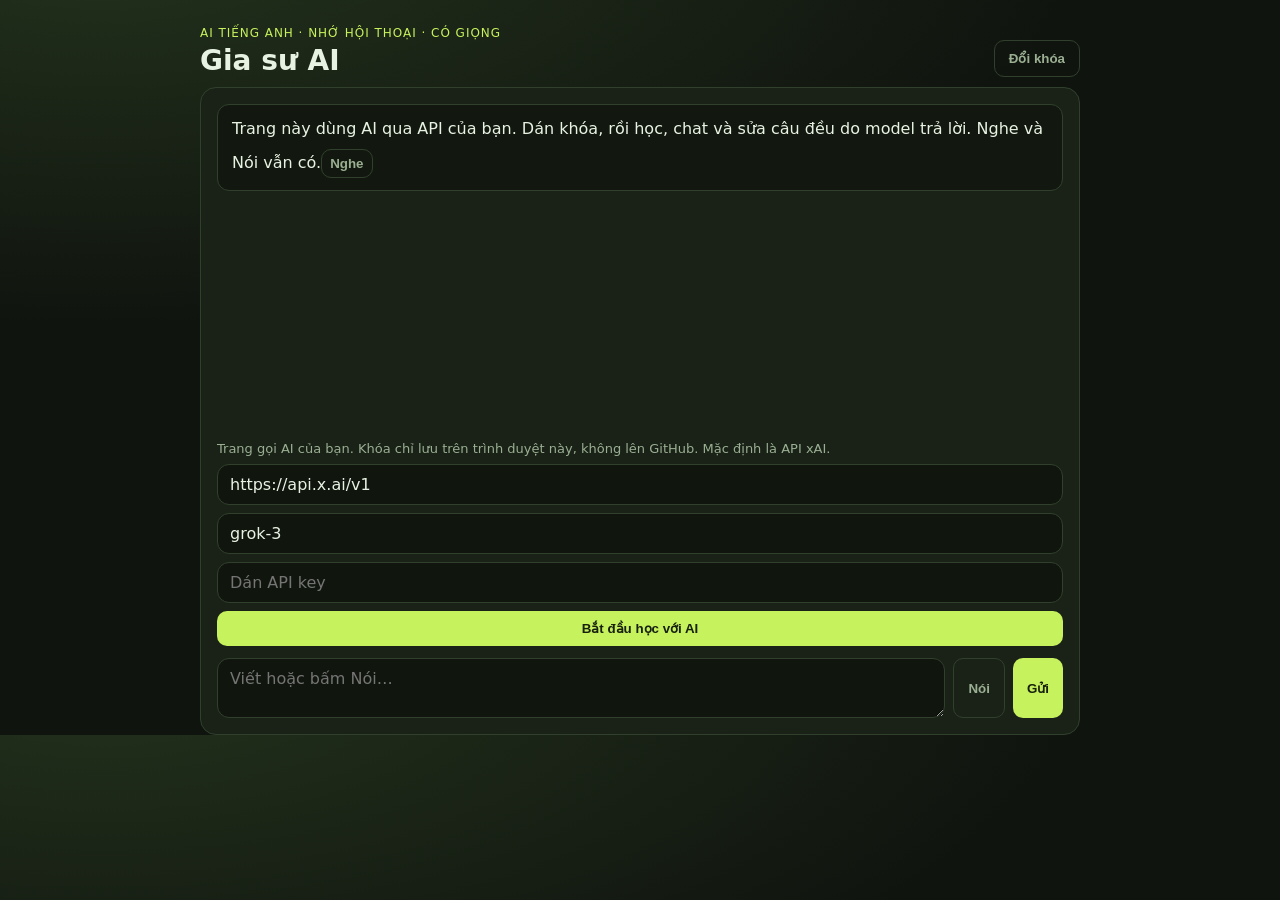
<file: index.html>
<!DOCTYPE html>
<html lang="vi">
<head>
  <meta charset="utf-8" />
  <meta name="viewport" content="width=device-width, initial-scale=1" />
  <title>Gia sư AI tiếng Anh</title>
  <style>
    :root { --bg:#10140f; --panel:#1a2218; --line:#31402c; --text:#e8f2e3; --muted:#9aaf92; --accent:#c6f25d; --ink:#17200c; }
    * { box-sizing: border-box; }
    body { margin:0; font-family:"Segoe UI",system-ui,sans-serif; color:var(--text); background:radial-gradient(980px 400px at 8% -10%, #24331d, var(--bg)); }
    header, main { width:min(880px, calc(100% - 28px)); margin:0 auto; }
    header { padding:26px 0 10px; display:flex; justify-content:space-between; align-items:end; gap:12px; }
    h1 { margin:0; font-size:28px; }
    .eyebrow { margin:0 0 4px; color:var(--accent); letter-spacing:.08em; text-transform:uppercase; font-size:12px; }
    button { border:0; border-radius:10px; background:var(--accent); color:var(--ink); font-weight:700; padding:10px 14px; cursor:pointer; }
    .ghost { background:transparent; color:var(--muted); border:1px solid var(--line); }
    main { background:var(--panel); border:1px solid var(--line); border-radius:16px; padding:16px; min-height:72vh; display:flex; flex-direction:column; }
    #log { flex:1; display:flex; flex-direction:column; gap:10px; overflow:auto; max-height:60vh; }
    .bubble { padding:12px 14px; border-radius:12px; white-space:pre-wrap; line-height:1.5; }
    .user { align-self:end; background:#2c3b22; max-width:85%; }
    .bot { background:#12180f; border:1px solid var(--line); }
    form, .setup { display:grid; gap:8px; margin-top:12px; }
    form { grid-template-columns:1fr auto auto; }
    textarea, input { font:inherit; color:var(--text); background:#10160e; border:1px solid var(--line); border-radius:12px; padding:10px 12px; }
    textarea { resize:vertical; }
    .hear { margin-top:8px; padding:6px 8px; }
    .hint { color:var(--muted); font-size:13px; margin:0; }
  </style>
</head>
<body>
  <header>
    <div>
      <p class="eyebrow">AI tiếng Anh · nhớ hội thoại · có giọng</p>
      <h1>Gia sư AI</h1>
    </div>
    <button class="ghost" id="reset" type="button">Đổi khóa</button>
  </header>
  <main>
    <div id="log"></div>
    <div class="setup" id="setup">
      <p class="hint">Trang gọi AI của bạn. Khóa chỉ lưu trên trình duyệt này, không lên GitHub. Mặc định là API xAI.</p>
      <input id="base" placeholder="https://api.x.ai/v1" />
      <input id="model" placeholder="grok-3" />
      <input id="key" type="password" placeholder="Dán API key" />
      <button type="button" id="save">Bắt đầu học với AI</button>
    </div>
    <form id="ask" hidden>
      <textarea id="q" rows="2" placeholder="Viết hoặc bấm Nói…"></textarea>
      <button type="button" id="mic" class="ghost">Nói</button>
      <button type="submit">Gửi</button>
    </form>
  </main>
  <script>
    const history = [{ role: "system", content: "Bạn là gia sư tiếng Anh cho người Việt. Mỗi lượt: một câu mẫu tiếng Anh, giải thích ngắn bằng tiếng Việt, rồi một câu hỏi để học viên nói tiếp. Sửa lỗi ngữ pháp nếu có. Giữ mạch hội thoại. Không bịa khóa API hay trang web." }];
    const log = document.querySelector("#log");
    const setup = document.querySelector("#setup");
    const askForm = document.querySelector("#ask");

    function cfg() {
      return {
        base: localStorage.getItem("ai-base") || "",
        model: localStorage.getItem("ai-model") || "",
        key: localStorage.getItem("ai-key") || ""
      };
    }
    function speak(text) {
      if (!window.speechSynthesis) return;
      const english = (text.match(/English: ([^\n]+)/) || [null, text.split("\n")[0]])[1];
      const utter = new SpeechSynthesisUtterance(english);
      utter.lang = "en-US";
      utter.rate = 0.9;
      const voice = speechSynthesis.getVoices().find((v) => /^en/i.test(v.lang));
      if (voice) utter.voice = voice;
      speechSynthesis.cancel();
      speechSynthesis.speak(utter);
    }
    function say(text, who) {
      const div = document.createElement("div");
      div.className = "bubble " + who;
      div.textContent = text;
      if (who === "bot") {
        const hear = document.createElement("button");
        hear.className = "ghost hear";
        hear.type = "button";
        hear.textContent = "Nghe";
        hear.onclick = () => speak(text);
        div.appendChild(hear);
        speak(text);
      }
      log.appendChild(div);
      log.scrollTop = log.scrollHeight;
    }
    function showChat(on) {
      setup.hidden = on;
      askForm.hidden = !on;
    }
    async function ai(text) {
      const { base, model, key } = cfg();
      history.push({ role: "user", content: text });
      const res = await fetch(base.replace(/\/$/, "") + "/chat/completions", {
        method: "POST",
        headers: { "Content-Type": "application/json", Authorization: "Bearer " + key },
        body: JSON.stringify({ model, temperature: 0.4, messages: history.slice(-12) })
      });
      const data = await res.json();
      if (!res.ok) throw new Error(data.error && data.error.message ? data.error.message : "AI từ chối yêu cầu");
      const answer = data.choices[0].message.content;
      history.push({ role: "assistant", content: answer });
      return answer;
    }
    document.querySelector("#save").onclick = () => {
      localStorage.setItem("ai-base", document.querySelector("#base").value.trim() || "https://api.x.ai/v1");
      localStorage.setItem("ai-model", document.querySelector("#model").value.trim() || "grok-3");
      localStorage.setItem("ai-key", document.querySelector("#key").value.trim());
      if (!cfg().key) { say("Cần API key thì trang mới gọi được AI.", "bot"); return; }
      showChat(true);
      say("AI đã sẵn sàng. English: Hello, I am your tutor. What is your name?", "bot");
    };
    document.querySelector("#reset").onclick = () => {
      localStorage.removeItem("ai-key");
      showChat(false);
    };
    document.querySelector("#mic").onclick = () => {
      const Rec = window.SpeechRecognition || window.webkitSpeechRecognition;
      if (!Rec) { say("Dùng Chrome để nói.", "bot"); return; }
      const rec = new Rec();
      rec.lang = "en-US";
      rec.onresult = (e) => {
        document.querySelector("#q").value = e.results[0][0].transcript;
        askForm.requestSubmit();
      };
      rec.onerror = () => say("Không nghe được. Cho phép micro rồi thử lại.", "bot");
      rec.start();
    };
    askForm.onsubmit = async (e) => {
      e.preventDefault();
      const box = document.querySelector("#q");
      const text = box.value.trim();
      if (!text) return;
      say(text, "user");
      box.value = "";
      say("AI đang trả lời…", "bot");
      try {
        const answer = await ai(text);
        log.lastChild.remove();
        say(answer, "bot");
      } catch (err) {
        log.lastChild.remove();
        history.pop();
        say("Không gọi được AI: " + err.message + "\nKiểm tra khóa, model và địa chỉ API.", "bot");
      }
    };
    const saved = cfg();
    document.querySelector("#base").value = saved.base || "https://api.x.ai/v1";
    document.querySelector("#model").value = saved.model || "grok-3";
    if (saved.key) {
      document.querySelector("#key").value = saved.key;
      showChat(true);
      say("Đã có khóa trên trình duyệt này. English: Hello again. What do you want to practice?", "bot");
    } else {
      say("Trang này dùng AI qua API của bạn. Dán khóa, rồi học, chat và sửa câu đều do model trả lời. Nghe và Nói vẫn có.", "bot");
    }
  </script>
</body>
</html>
</file>
